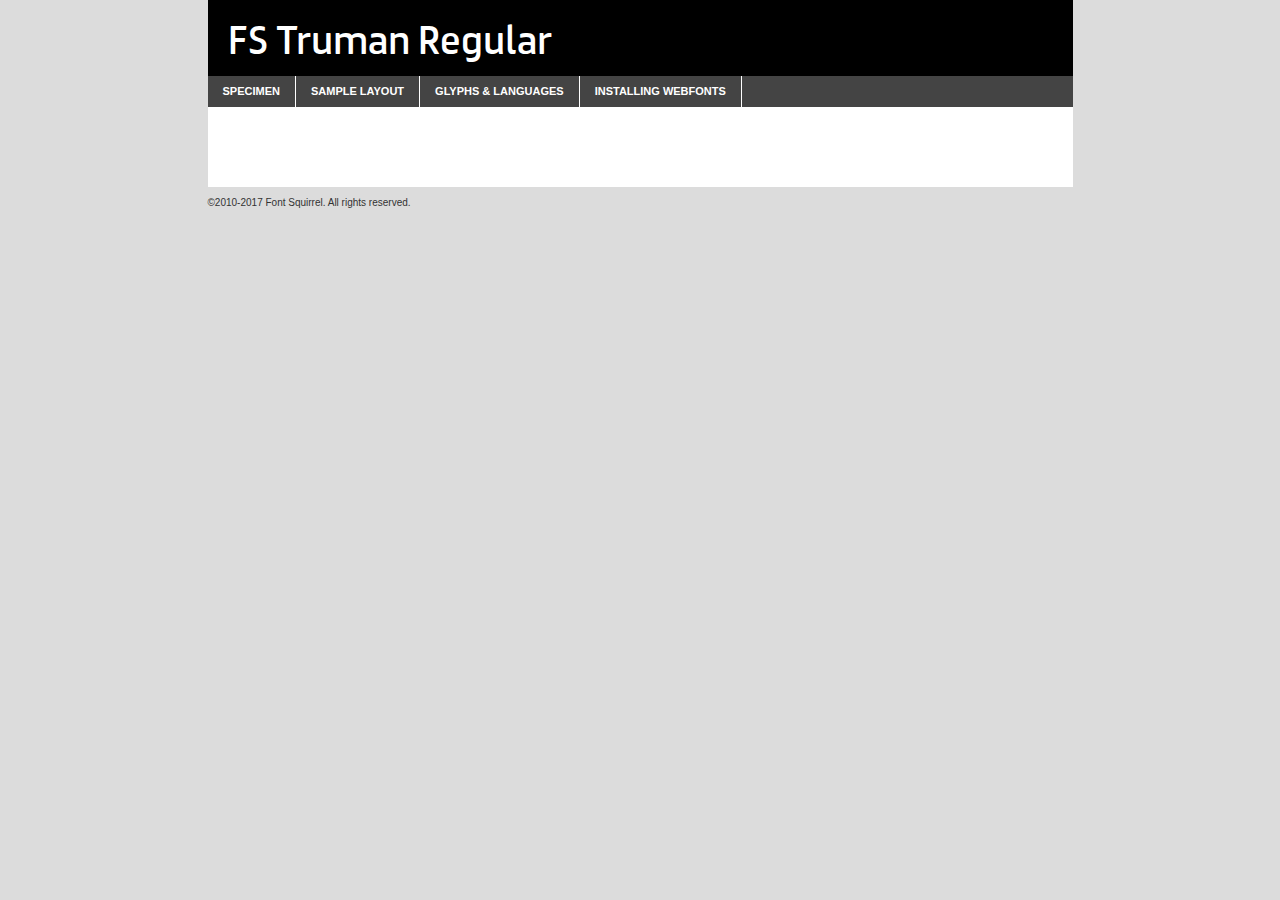
<file: assets/webfonts/fs_trumanregular/fstruman-demo.html>
<!DOCTYPE html PUBLIC "-//W3C//DTD XHTML 1.0 Transitional//EN"
	"http://www.w3.org/TR/xhtml1/DTD/xhtml1-transitional.dtd">

<html xmlns="http://www.w3.org/1999/xhtml" xml:lang="en" lang="en">
<head>
	<meta http-equiv="Content-Type" content="text/html; charset=utf-8" />
	<script src="http://ajax.googleapis.com/ajax/libs/jquery/1.7.2/jquery.min.js" type="text/javascript" charset="utf-8"></script>
	<script type="text/javascript">
	(function($){$.fn.easyTabs=function(option){var param=jQuery.extend({fadeSpeed:"fast",defaultContent:1,activeClass:'active'},option);$(this).each(function(){var thisId="#"+this.id;if(param.defaultContent==''){param.defaultContent=1;}
	if(typeof param.defaultContent=="number")
	{var defaultTab=$(thisId+" .tabs li:eq("+(param.defaultContent-1)+") a").attr('href').substr(1);}else{var defaultTab=param.defaultContent;}
	$(thisId+" .tabs li a").each(function(){var tabToHide=$(this).attr('href').substr(1);$("#"+tabToHide).addClass('easytabs-tab-content');});hideAll();changeContent(defaultTab);function hideAll(){$(thisId+" .easytabs-tab-content").hide();}
	function changeContent(tabId){hideAll();$(thisId+" .tabs li").removeClass(param.activeClass);$(thisId+" .tabs li a[href=#"+tabId+"]").closest('li').addClass(param.activeClass);if(param.fadeSpeed!="none")
	{$(thisId+" #"+tabId).fadeIn(param.fadeSpeed);}else{$(thisId+" #"+tabId).show();}}
	$(thisId+" .tabs li").click(function(){var tabId=$(this).find('a').attr('href').substr(1);changeContent(tabId);return false;});});}})(jQuery);
	</script>
	<link rel="stylesheet" href="specimen_files/specimen_stylesheet.css" type="text/css" charset="utf-8" />
	<link rel="stylesheet" href="stylesheet.css" type="text/css" charset="utf-8" />

	<style type="text/css">
					body{
				font-family: 'fs_trumanregular';
							}
		</style>

	<title>FS Truman Regular Specimen</title>
	
	
	<script type="text/javascript" charset="utf-8">
		$(document).ready(function() {
			$('#container').easyTabs({defaultContent:1});
		});
	</script>
</head>

<body>
<div id="container">
	<div id="header">
		FS Truman Regular	</div>
	<ul class="tabs">
		<li><a href="#specimen">Specimen</a></li>
		<li><a href="#layout">Sample Layout</a></li>
				<li><a href="#glyphs">Glyphs &amp; Languages</a></li>
		<li><a href="#installing">Installing Webfonts</a></li>
		
	</ul>
	
	<div id="main_content">

		
			<div id="specimen">
		
				<div class="section">
					<div class="grid12 firstcol">
						<div class="huge">AaBb</div>
					</div>
				</div>
		
				<div class="section">
					<div class="glyph_range">A&#x200B;B&#x200b;C&#x200b;D&#x200b;E&#x200b;F&#x200b;G&#x200b;H&#x200b;I&#x200b;J&#x200b;K&#x200b;L&#x200b;M&#x200b;N&#x200b;O&#x200b;P&#x200b;Q&#x200b;R&#x200b;S&#x200b;T&#x200b;U&#x200b;V&#x200b;W&#x200b;X&#x200b;Y&#x200b;Z&#x200b;a&#x200b;b&#x200b;c&#x200b;d&#x200b;e&#x200b;f&#x200b;g&#x200b;h&#x200b;i&#x200b;j&#x200b;k&#x200b;l&#x200b;m&#x200b;n&#x200b;o&#x200b;p&#x200b;q&#x200b;r&#x200b;s&#x200b;t&#x200b;u&#x200b;v&#x200b;w&#x200b;x&#x200b;y&#x200b;z&#x200b;1&#x200b;2&#x200b;3&#x200b;4&#x200b;5&#x200b;6&#x200b;7&#x200b;8&#x200b;9&#x200b;0&#x200b;&amp;&#x200b;.&#x200b;,&#x200b;?&#x200b;!&#x200b;&#64;&#x200b;(&#x200b;)&#x200b;#&#x200b;$&#x200b;%&#x200b;*&#x200b;+&#x200b;-&#x200b;=&#x200b;:&#x200b;;</div>
				</div>
				<div class="section">
					<div class="grid12 firstcol">
						<table class="sample_table">
							<tr><td>10</td><td class="size10">abcdefghijklmnopqrstuvwxyzABCDEFGHIJKLMNOPQRSTUVWXYZ0123456789abcdefghijklmnopqrstuvwxyzABCDEFGHIJKLMNOPQRSTUVWXYZ0123456789abcdefghijklmnopqrstuvwxyzABCDEFGHIJKLMNOPQRSTUVWXYZ</td></tr>
							<tr><td>11</td><td class="size11">abcdefghijklmnopqrstuvwxyzABCDEFGHIJKLMNOPQRSTUVWXYZ0123456789abcdefghijklmnopqrstuvwxyzABCDEFGHIJKLMNOPQRSTUVWXYZ0123456789abcdefghijklmnopqrstuvwxyzABCDEFGHIJKLMNOPQRSTUVWXYZ</td></tr>
							<tr><td>12</td><td class="size12">abcdefghijklmnopqrstuvwxyzABCDEFGHIJKLMNOPQRSTUVWXYZ0123456789abcdefghijklmnopqrstuvwxyzABCDEFGHIJKLMNOPQRSTUVWXYZ0123456789abcdefghijklmnopqrstuvwxyzABCDEFGHIJKLMNOPQRSTUVWXYZ</td></tr>
							<tr><td>13</td><td class="size13">abcdefghijklmnopqrstuvwxyzABCDEFGHIJKLMNOPQRSTUVWXYZ0123456789abcdefghijklmnopqrstuvwxyzABCDEFGHIJKLMNOPQRSTUVWXYZ0123456789abcdefghijklmnopqrstuvwxyzABCDEFGHIJKLMNOPQRSTUVWXYZ</td></tr>
							<tr><td>14</td><td class="size14">abcdefghijklmnopqrstuvwxyzABCDEFGHIJKLMNOPQRSTUVWXYZ0123456789abcdefghijklmnopqrstuvwxyzABCDEFGHIJKLMNOPQRSTUVWXYZ0123456789abcdefghijklmnopqrstuvwxyzABCDEFGHIJKLMNOPQRSTUVWXYZ</td></tr>
							<tr><td>16</td><td class="size16">abcdefghijklmnopqrstuvwxyzABCDEFGHIJKLMNOPQRSTUVWXYZ0123456789abcdefghijklmnopqrstuvwxyzABCDEFGHIJKLMNOPQRSTUVWXYZ</td></tr>
							<tr><td>18</td><td class="size18">abcdefghijklmnopqrstuvwxyzABCDEFGHIJKLMNOPQRSTUVWXYZ0123456789abcdefghijklmnopqrstuvwxyzABCDEFGHIJKLMNOPQRSTUVWXYZ</td></tr>
							<tr><td>20</td><td class="size20">abcdefghijklmnopqrstuvwxyzABCDEFGHIJKLMNOPQRSTUVWXYZ0123456789abcdefghijklmnopqrstuvwxyzABCDEFGHIJKLMNOPQRSTUVWXYZ</td></tr>
							<tr><td>24</td><td class="size24">abcdefghijklmnopqrstuvwxyzABCDEFGHIJKLMNOPQRSTUVWXYZ0123456789abcdefghijklmnopqrstuvwxyzABCDEFGHIJKLMNOPQRSTUVWXYZ</td></tr>
							<tr><td>30</td><td class="size30">abcdefghijklmnopqrstuvwxyzABCDEFGHIJKLMNOPQRSTUVWXYZ0123456789abcdefghijklmnopqrstuvwxyzABCDEFGHIJKLMNOPQRSTUVWXYZ</td></tr>
							<tr><td>36</td><td class="size36">abcdefghijklmnopqrstuvwxyzABCDEFGHIJKLMNOPQRSTUVWXYZ0123456789abcdefghijklmnopqrstuvwxyzABCDEFGHIJKLMNOPQRSTUVWXYZ</td></tr>
							<tr><td>48</td><td class="size48">abcdefghijklmnopqrstuvwxyzABCDEFGHIJKLMNOPQRSTUVWXYZ0123456789abcdefghijklmnopqrstuvwxyzABCDEFGHIJKLMNOPQRSTUVWXYZ</td></tr>
							<tr><td>60</td><td class="size60">abcdefghijklmnopqrstuvwxyzABCDEFGHIJKLMNOPQRSTUVWXYZ0123456789abcdefghijklmnopqrstuvwxyzABCDEFGHIJKLMNOPQRSTUVWXYZ</td></tr>
							<tr><td>72</td><td class="size72">abcdefghijklmnopqrstuvwxyzABCDEFGHIJKLMNOPQRSTUVWXYZ0123456789abcdefghijklmnopqrstuvwxyzABCDEFGHIJKLMNOPQRSTUVWXYZ</td></tr>
							<tr><td>90</td><td class="size90">abcdefghijklmnopqrstuvwxyzABCDEFGHIJKLMNOPQRSTUVWXYZ0123456789abcdefghijklmnopqrstuvwxyzABCDEFGHIJKLMNOPQRSTUVWXYZ</td></tr>
						</table>
				
					</div>
			
				</div>
		
		
		
								<div class="section" id="bodycomparison">


										<div id="xheight">
				<div class="fontbody">&#x25FC;&#x25FC;&#x25FC;&#x25FC;&#x25FC;&#x25FC;&#x25FC;&#x25FC;&#x25FC;&#x25FC;&#x25FC;&#x25FC;&#x25FC;&#x25FC;&#x25FC;&#x25FC;&#x25FC;&#x25FC;&#x25FC;&#x25FC;&#x25FC;&#x25FC;&#x25FC;&#x25FC;&#x25FC;&#x25FC;&#x25FC;&#x25FC;&#x25FC;&#x25FC;&#x25FC;&#x25FC;&#x25FC;&#x25FC;&#x25FC;&#x25FC;&#x25FC;&#x25FC;&#x25FC;&#x25FC;&#x25FC;&#x25FC;&#x25FC;&#x25FC;&#x25FC;&#x25FC;&#x25FC;&#x25FC;&#x25FC;&#x25FC;&#x25FC;&#x25FC;&#x25FC;&#x25FC;&#x25FC;&#x25FC;&#x25FC;&#x25FC;&#x25FC;&#x25FC;&#x25FC;&#x25FC;&#x25FC;&#x25FC;&#x25FC;&#x25FC;&#x25FC;&#x25FC;&#x25FC;&#x25FC;&#x25FC;&#x25FC;&#x25FC;&#x25FC;&#x25FC;&#x25FC;&#x25FC;&#x25FC;&#x25FC;&#x25FC;&#x25FC;&#x25FC;&#x25FC;&#x25FC;&#x25FC;&#x25FC;&#x25FC;&#x25FC;&#x25FC;&#x25FC;&#x25FC;&#x25FC;&#x25FC;&#x25FC;&#x25FC;&#x25FC;&#x25FC;&#x25FC;&#x25FC;body</div><div class="arialbody">body</div><div class="verdanabody">body</div><div class="georgiabody">body</div></div>
										<div class="fontbody" style="z-index:1">
											body<span>FS Truman Regular</span>
										</div>
										<div class="arialbody" style="z-index:1">
											body<span>Arial</span>
										</div>
										<div class="verdanabody" style="z-index:1">
											body<span>Verdana</span>
										</div>
										<div class="georgiabody" style="z-index:1">
											body<span>Georgia</span>
										</div>



								</div>
		
		
				<div class="section psample psample_row1" id="">
					
					<div class="grid2 firstcol">
						<p class="size10"><span>10.</span>Aenean lacinia bibendum nulla sed consectetur. Fusce dapibus, tellus ac cursus commodo, tortor mauris condimentum nibh, ut fermentum massa justo sit amet risus. Nullam id dolor id nibh ultricies vehicula ut id elit. Cum sociis natoque penatibus et magnis dis parturient montes, nascetur ridiculus mus. Nulla vitae elit libero, a pharetra augue.</p>
			
					</div>
					<div class="grid3">
						<p class="size11"><span>11.</span>Aenean lacinia bibendum nulla sed consectetur. Fusce dapibus, tellus ac cursus commodo, tortor mauris condimentum nibh, ut fermentum massa justo sit amet risus. Nullam id dolor id nibh ultricies vehicula ut id elit. Cum sociis natoque penatibus et magnis dis parturient montes, nascetur ridiculus mus. Nulla vitae elit libero, a pharetra augue.</p>
			
					</div>
					<div class="grid3">
						<p class="size12"><span>12.</span>Aenean lacinia bibendum nulla sed consectetur. Fusce dapibus, tellus ac cursus commodo, tortor mauris condimentum nibh, ut fermentum massa justo sit amet risus. Nullam id dolor id nibh ultricies vehicula ut id elit. Cum sociis natoque penatibus et magnis dis parturient montes, nascetur ridiculus mus. Nulla vitae elit libero, a pharetra augue.</p>
			
					</div>
					<div class="grid4">
						<p class="size13"><span>13.</span>Aenean lacinia bibendum nulla sed consectetur. Fusce dapibus, tellus ac cursus commodo, tortor mauris condimentum nibh, ut fermentum massa justo sit amet risus. Nullam id dolor id nibh ultricies vehicula ut id elit. Cum sociis natoque penatibus et magnis dis parturient montes, nascetur ridiculus mus. Nulla vitae elit libero, a pharetra augue.</p>
			
					</div>
					<div class="white_blend"></div>
					
				</div>
				<div class="section psample psample_row2" id="">
					<div class="grid3 firstcol">
						<p class="size14"><span>14.</span>Aenean lacinia bibendum nulla sed consectetur. Fusce dapibus, tellus ac cursus commodo, tortor mauris condimentum nibh, ut fermentum massa justo sit amet risus. Nullam id dolor id nibh ultricies vehicula ut id elit. Cum sociis natoque penatibus et magnis dis parturient montes, nascetur ridiculus mus. Nulla vitae elit libero, a pharetra augue.</p>
			
					</div>
					<div class="grid4">
						<p class="size16"><span>16.</span>Aenean lacinia bibendum nulla sed consectetur. Fusce dapibus, tellus ac cursus commodo, tortor mauris condimentum nibh, ut fermentum massa justo sit amet risus. Nullam id dolor id nibh ultricies vehicula ut id elit. Cum sociis natoque penatibus et magnis dis parturient montes, nascetur ridiculus mus. Nulla vitae elit libero, a pharetra augue.</p>
			
					</div>
					<div class="grid5">
						<p class="size18"><span>18.</span>Aenean lacinia bibendum nulla sed consectetur. Fusce dapibus, tellus ac cursus commodo, tortor mauris condimentum nibh, ut fermentum massa justo sit amet risus. Nullam id dolor id nibh ultricies vehicula ut id elit. Cum sociis natoque penatibus et magnis dis parturient montes, nascetur ridiculus mus. Nulla vitae elit libero, a pharetra augue.</p>
			
					</div>

					<div class="white_blend"></div>

				</div>
				
				<div class="section psample psample_row3" id="">
					<div class="grid5 firstcol">
						<p class="size20"><span>20.</span>Aenean lacinia bibendum nulla sed consectetur. Fusce dapibus, tellus ac cursus commodo, tortor mauris condimentum nibh, ut fermentum massa justo sit amet risus. Nullam id dolor id nibh ultricies vehicula ut id elit. Cum sociis natoque penatibus et magnis dis parturient montes, nascetur ridiculus mus. Nulla vitae elit libero, a pharetra augue.</p>
					</div>
					<div class="grid7">
						<p class="size24"><span>24.</span>Aenean lacinia bibendum nulla sed consectetur. Fusce dapibus, tellus ac cursus commodo, tortor mauris condimentum nibh, ut fermentum massa justo sit amet risus. Nullam id dolor id nibh ultricies vehicula ut id elit. Cum sociis natoque penatibus et magnis dis parturient montes, nascetur ridiculus mus. Nulla vitae elit libero, a pharetra augue.</p>
					</div>
					
					<div class="white_blend"></div>
					
				</div>
				
				<div class="section psample psample_row4" id="">
					<div class="grid12 firstcol">
						<p class="size30"><span>30.</span>Aenean lacinia bibendum nulla sed consectetur. Fusce dapibus, tellus ac cursus commodo, tortor mauris condimentum nibh, ut fermentum massa justo sit amet risus. Nullam id dolor id nibh ultricies vehicula ut id elit. Cum sociis natoque penatibus et magnis dis parturient montes, nascetur ridiculus mus. Nulla vitae elit libero, a pharetra augue.</p>
					</div>
					<div class="white_blend"></div>
					
				</div>
				
				
				
				<div class="section psample psample_row1 fullreverse">
					<div class="grid2 firstcol">
						<p class="size10"><span>10.</span>Aenean lacinia bibendum nulla sed consectetur. Fusce dapibus, tellus ac cursus commodo, tortor mauris condimentum nibh, ut fermentum massa justo sit amet risus. Nullam id dolor id nibh ultricies vehicula ut id elit. Cum sociis natoque penatibus et magnis dis parturient montes, nascetur ridiculus mus. Nulla vitae elit libero, a pharetra augue.</p>
			
					</div>
					<div class="grid3">
						<p class="size11"><span>11.</span>Aenean lacinia bibendum nulla sed consectetur. Fusce dapibus, tellus ac cursus commodo, tortor mauris condimentum nibh, ut fermentum massa justo sit amet risus. Nullam id dolor id nibh ultricies vehicula ut id elit. Cum sociis natoque penatibus et magnis dis parturient montes, nascetur ridiculus mus. Nulla vitae elit libero, a pharetra augue.</p>
			
					</div>
					<div class="grid3">
						<p class="size12"><span>12.</span>Aenean lacinia bibendum nulla sed consectetur. Fusce dapibus, tellus ac cursus commodo, tortor mauris condimentum nibh, ut fermentum massa justo sit amet risus. Nullam id dolor id nibh ultricies vehicula ut id elit. Cum sociis natoque penatibus et magnis dis parturient montes, nascetur ridiculus mus. Nulla vitae elit libero, a pharetra augue.</p>
			
					</div>
					<div class="grid4">
						<p class="size13"><span>13.</span>Aenean lacinia bibendum nulla sed consectetur. Fusce dapibus, tellus ac cursus commodo, tortor mauris condimentum nibh, ut fermentum massa justo sit amet risus. Nullam id dolor id nibh ultricies vehicula ut id elit. Cum sociis natoque penatibus et magnis dis parturient montes, nascetur ridiculus mus. Nulla vitae elit libero, a pharetra augue.</p>
			
					</div>
					<div class="black_blend"></div>
					
				</div>
				
				<div class="section psample psample_row2 fullreverse">
					<div class="grid3 firstcol">
						<p class="size14"><span>14.</span>Aenean lacinia bibendum nulla sed consectetur. Fusce dapibus, tellus ac cursus commodo, tortor mauris condimentum nibh, ut fermentum massa justo sit amet risus. Nullam id dolor id nibh ultricies vehicula ut id elit. Cum sociis natoque penatibus et magnis dis parturient montes, nascetur ridiculus mus. Nulla vitae elit libero, a pharetra augue.</p>
			
					</div>
					<div class="grid4">
						<p class="size16"><span>16.</span>Aenean lacinia bibendum nulla sed consectetur. Fusce dapibus, tellus ac cursus commodo, tortor mauris condimentum nibh, ut fermentum massa justo sit amet risus. Nullam id dolor id nibh ultricies vehicula ut id elit. Cum sociis natoque penatibus et magnis dis parturient montes, nascetur ridiculus mus. Nulla vitae elit libero, a pharetra augue.</p>
			
					</div>
					<div class="grid5">
						<p class="size18"><span>18.</span>Aenean lacinia bibendum nulla sed consectetur. Fusce dapibus, tellus ac cursus commodo, tortor mauris condimentum nibh, ut fermentum massa justo sit amet risus. Nullam id dolor id nibh ultricies vehicula ut id elit. Cum sociis natoque penatibus et magnis dis parturient montes, nascetur ridiculus mus. Nulla vitae elit libero, a pharetra augue.</p>
			
					</div>
					<div class="black_blend"></div>

				</div>
				
				<div class="section psample fullreverse psample_row3" id="">
					<div class="grid5 firstcol">
						<p class="size20"><span>20.</span>Aenean lacinia bibendum nulla sed consectetur. Fusce dapibus, tellus ac cursus commodo, tortor mauris condimentum nibh, ut fermentum massa justo sit amet risus. Nullam id dolor id nibh ultricies vehicula ut id elit. Cum sociis natoque penatibus et magnis dis parturient montes, nascetur ridiculus mus. Nulla vitae elit libero, a pharetra augue.</p>
					</div>
					<div class="grid7">
						<p class="size24"><span>24.</span>Aenean lacinia bibendum nulla sed consectetur. Fusce dapibus, tellus ac cursus commodo, tortor mauris condimentum nibh, ut fermentum massa justo sit amet risus. Nullam id dolor id nibh ultricies vehicula ut id elit. Cum sociis natoque penatibus et magnis dis parturient montes, nascetur ridiculus mus. Nulla vitae elit libero, a pharetra augue.</p>
					</div>
					
					<div class="black_blend"></div>
					
				</div>
				
				<div class="section psample fullreverse psample_row4" id="" style="border-bottom: 20px #000 solid;">
					<div class="grid12 firstcol">
						<p class="size30"><span>30.</span>Aenean lacinia bibendum nulla sed consectetur. Fusce dapibus, tellus ac cursus commodo, tortor mauris condimentum nibh, ut fermentum massa justo sit amet risus. Nullam id dolor id nibh ultricies vehicula ut id elit. Cum sociis natoque penatibus et magnis dis parturient montes, nascetur ridiculus mus. Nulla vitae elit libero, a pharetra augue.</p>
					</div>
					<div class="black_blend"></div>
					
				</div>
				
				
				
				
			</div>
			
			<div id="layout">
				
				<div class="section">
					
					<div class="grid12 firstcol">
						<h1>Lorem Ipsum Dolor</h1>
						<h2>Etiam porta sem malesuada magna mollis euismod</h2>
						
						<p class="byline">By <a href="#link">Aenean Lacinia</a></p>
					</div>
				</div>
				<div class="section">
					<div class="grid8 firstcol">
						<p class="large">Donec sed odio dui. Morbi leo risus, porta ac consectetur ac, vestibulum at eros. Fusce dapibus, tellus ac cursus commodo, tortor mauris condimentum nibh, ut fermentum massa justo sit amet risus. </p>

						
						<h3>Pellentesque ornare sem</h3>

						<p>Maecenas sed diam eget risus varius blandit sit amet non magna. Maecenas faucibus mollis interdum. Donec ullamcorper nulla non metus auctor fringilla. Nullam id dolor id nibh ultricies vehicula ut id elit. Nullam id dolor id nibh ultricies vehicula ut id elit. </p>

						<p>Aenean eu leo quam. Pellentesque ornare sem lacinia quam venenatis vestibulum. Lorem ipsum dolor sit amet, consectetur adipiscing elit. Cum sociis natoque penatibus et magnis dis parturient montes, nascetur ridiculus mus. </p>

						<p>Nulla vitae elit libero, a pharetra augue. Praesent commodo cursus magna, vel scelerisque nisl consectetur et. Aenean lacinia bibendum nulla sed consectetur. </p>

						<p>Nullam quis risus eget urna mollis ornare vel eu leo. Nullam quis risus eget urna mollis ornare vel eu leo. Maecenas sed diam eget risus varius blandit sit amet non magna. Donec ullamcorper nulla non metus auctor fringilla. </p>

						<h3>Cras mattis consectetur</h3>

						<p>Aenean eu leo quam. Pellentesque ornare sem lacinia quam venenatis vestibulum. Aenean lacinia bibendum nulla sed consectetur. Integer posuere erat a ante venenatis dapibus posuere velit aliquet. Cras mattis consectetur purus sit amet fermentum. </p>

						<p>Nullam id dolor id nibh ultricies vehicula ut id elit. Nullam quis risus eget urna mollis ornare vel eu leo. Cras mattis consectetur purus sit amet fermentum.</p>
					</div>
					
					<div class="grid4 sidebar">
						
						<div class="box reverse">
							<p class="last">Nullam quis risus eget urna mollis ornare vel eu leo. Donec ullamcorper nulla non metus auctor fringilla. Cras mattis consectetur purus sit amet fermentum. Sed posuere consectetur est at lobortis. Lorem ipsum dolor sit amet, consectetur adipiscing elit. </p>
						</div>
						
						<p class="caption">Maecenas sed diam eget risus varius.</p>

						<p>Vestibulum id ligula porta felis euismod semper. Integer posuere erat a ante venenatis dapibus posuere velit aliquet. Vestibulum id ligula porta felis euismod semper. Sed posuere consectetur est at lobortis. Maecenas sed diam eget risus varius blandit sit amet non magna. Fusce dapibus, tellus ac cursus commodo, tortor mauris condimentum nibh, ut fermentum massa justo sit amet risus. </p>

					

						<p>Duis mollis, est non commodo luctus, nisi erat porttitor ligula, eget lacinia odio sem nec elit. Aenean lacinia bibendum nulla sed consectetur. Vivamus sagittis lacus vel augue laoreet rutrum faucibus dolor auctor. Aenean lacinia bibendum nulla sed consectetur. Nullam quis risus eget urna mollis ornare vel eu leo. </p>

						<p>Praesent commodo cursus magna, vel scelerisque nisl consectetur et. Donec ullamcorper nulla non metus auctor fringilla. Maecenas faucibus mollis interdum. Fusce dapibus, tellus ac cursus commodo, tortor mauris condimentum nibh, ut fermentum massa justo sit amet risus. </p>

					</div>
				</div>
				
			</div>


			



		<div id="glyphs">
			<div class="section">
				<div class="grid12 firstcol">
			
				<h1>Language Support</h1>
				<p>The subset of FS Truman Regular in this kit supports the following languages:<br />
			
					Albanian, Basque, Breton, Chamorro, Danish, Dutch, English, Faroese, Finnish, French, Frisian, Galician, German, Icelandic, Italian, Malagasy, Norwegian, Portuguese, Spanish, Swedish, Alsatian, Aragonese, Arapaho, Arrernte, Asturian, Aymara, Bislama, Cebuano, Corsican, Fijian, French_creole, Genoese, Gilbertese, Greenlandic, Haitian_creole, Hiligaynon, Hmong, Hopi, Ibanag, Iloko_ilokano, Indonesian, Interglossa_glosa, Interlingua, Irish_gaelic, Jerriais, Lojban, Lombard, Luxembourgeois, Manx, Mohawk, Norfolk_pitcairnese, Occitan, Oromo, Pangasinan, Papiamento, Piedmontese, Potawatomi, Rhaeto-romance, Romansh, Rotokas, Sami_lule, Samoan, Sardinian, Scots_gaelic, Seychelles_creole, Shona, Sicilian, Somali, Southern_ndebele, Swahili, Swati_swazi, Tagalog_filipino_pilipino, Tetum, Tok_pisin, Uyghur_latinized, Volapuk, Walloon, Warlpiri, Xhosa, Yapese, Zulu, Latinbasic, Ubasic, Demo				</p>
				<h1>Glyph Chart</h1>
				<p>The subset of FS Truman Regular in this kit includes all the glyphs listed below. Unicode entities are included above each glyph to help you insert individual characters into your layout.</p>
				<div id="glyph_chart">
			
																														 <div><p>&amp;#13;</p>&#13;</div>
																				 <div><p>&amp;#32;</p>&#32;</div>
																				 <div><p>&amp;#33;</p>&#33;</div>
																				 <div><p>&amp;#34;</p>&#34;</div>
																				 <div><p>&amp;#35;</p>&#35;</div>
																				 <div><p>&amp;#36;</p>&#36;</div>
																				 <div><p>&amp;#37;</p>&#37;</div>
																				 <div><p>&amp;#38;</p>&#38;</div>
																				 <div><p>&amp;#39;</p>&#39;</div>
																				 <div><p>&amp;#40;</p>&#40;</div>
																				 <div><p>&amp;#41;</p>&#41;</div>
																				 <div><p>&amp;#42;</p>&#42;</div>
																				 <div><p>&amp;#43;</p>&#43;</div>
																				 <div><p>&amp;#44;</p>&#44;</div>
																				 <div><p>&amp;#45;</p>&#45;</div>
																				 <div><p>&amp;#46;</p>&#46;</div>
																				 <div><p>&amp;#47;</p>&#47;</div>
																				 <div><p>&amp;#48;</p>&#48;</div>
																				 <div><p>&amp;#49;</p>&#49;</div>
																				 <div><p>&amp;#50;</p>&#50;</div>
																				 <div><p>&amp;#51;</p>&#51;</div>
																				 <div><p>&amp;#52;</p>&#52;</div>
																				 <div><p>&amp;#53;</p>&#53;</div>
																				 <div><p>&amp;#54;</p>&#54;</div>
																				 <div><p>&amp;#55;</p>&#55;</div>
																				 <div><p>&amp;#56;</p>&#56;</div>
																				 <div><p>&amp;#57;</p>&#57;</div>
																				 <div><p>&amp;#58;</p>&#58;</div>
																				 <div><p>&amp;#59;</p>&#59;</div>
																				 <div><p>&amp;#60;</p>&#60;</div>
																				 <div><p>&amp;#61;</p>&#61;</div>
																				 <div><p>&amp;#62;</p>&#62;</div>
																				 <div><p>&amp;#63;</p>&#63;</div>
																				 <div><p>&amp;#64;</p>&#64;</div>
																				 <div><p>&amp;#65;</p>&#65;</div>
																				 <div><p>&amp;#66;</p>&#66;</div>
																				 <div><p>&amp;#67;</p>&#67;</div>
																				 <div><p>&amp;#68;</p>&#68;</div>
																				 <div><p>&amp;#69;</p>&#69;</div>
																				 <div><p>&amp;#70;</p>&#70;</div>
																				 <div><p>&amp;#71;</p>&#71;</div>
																				 <div><p>&amp;#72;</p>&#72;</div>
																				 <div><p>&amp;#73;</p>&#73;</div>
																				 <div><p>&amp;#74;</p>&#74;</div>
																				 <div><p>&amp;#75;</p>&#75;</div>
																				 <div><p>&amp;#76;</p>&#76;</div>
																				 <div><p>&amp;#77;</p>&#77;</div>
																				 <div><p>&amp;#78;</p>&#78;</div>
																				 <div><p>&amp;#79;</p>&#79;</div>
																				 <div><p>&amp;#80;</p>&#80;</div>
																				 <div><p>&amp;#81;</p>&#81;</div>
																				 <div><p>&amp;#82;</p>&#82;</div>
																				 <div><p>&amp;#83;</p>&#83;</div>
																				 <div><p>&amp;#84;</p>&#84;</div>
																				 <div><p>&amp;#85;</p>&#85;</div>
																				 <div><p>&amp;#86;</p>&#86;</div>
																				 <div><p>&amp;#87;</p>&#87;</div>
																				 <div><p>&amp;#88;</p>&#88;</div>
																				 <div><p>&amp;#89;</p>&#89;</div>
																				 <div><p>&amp;#90;</p>&#90;</div>
																				 <div><p>&amp;#91;</p>&#91;</div>
																				 <div><p>&amp;#92;</p>&#92;</div>
																				 <div><p>&amp;#93;</p>&#93;</div>
																				 <div><p>&amp;#94;</p>&#94;</div>
																				 <div><p>&amp;#95;</p>&#95;</div>
																				 <div><p>&amp;#96;</p>&#96;</div>
																				 <div><p>&amp;#97;</p>&#97;</div>
																				 <div><p>&amp;#98;</p>&#98;</div>
																				 <div><p>&amp;#99;</p>&#99;</div>
																				 <div><p>&amp;#100;</p>&#100;</div>
																				 <div><p>&amp;#101;</p>&#101;</div>
																				 <div><p>&amp;#102;</p>&#102;</div>
																				 <div><p>&amp;#103;</p>&#103;</div>
																				 <div><p>&amp;#104;</p>&#104;</div>
																				 <div><p>&amp;#105;</p>&#105;</div>
																				 <div><p>&amp;#106;</p>&#106;</div>
																				 <div><p>&amp;#107;</p>&#107;</div>
																				 <div><p>&amp;#108;</p>&#108;</div>
																				 <div><p>&amp;#109;</p>&#109;</div>
																				 <div><p>&amp;#110;</p>&#110;</div>
																				 <div><p>&amp;#111;</p>&#111;</div>
																				 <div><p>&amp;#112;</p>&#112;</div>
																				 <div><p>&amp;#113;</p>&#113;</div>
																				 <div><p>&amp;#114;</p>&#114;</div>
																				 <div><p>&amp;#115;</p>&#115;</div>
																				 <div><p>&amp;#116;</p>&#116;</div>
																				 <div><p>&amp;#117;</p>&#117;</div>
																				 <div><p>&amp;#118;</p>&#118;</div>
																				 <div><p>&amp;#119;</p>&#119;</div>
																				 <div><p>&amp;#120;</p>&#120;</div>
																				 <div><p>&amp;#121;</p>&#121;</div>
																				 <div><p>&amp;#122;</p>&#122;</div>
																				 <div><p>&amp;#123;</p>&#123;</div>
																				 <div><p>&amp;#124;</p>&#124;</div>
																				 <div><p>&amp;#125;</p>&#125;</div>
																				 <div><p>&amp;#126;</p>&#126;</div>
																				 <div><p>&amp;#160;</p>&#160;</div>
																				 <div><p>&amp;#161;</p>&#161;</div>
																				 <div><p>&amp;#162;</p>&#162;</div>
																				 <div><p>&amp;#163;</p>&#163;</div>
																				 <div><p>&amp;#164;</p>&#164;</div>
																				 <div><p>&amp;#165;</p>&#165;</div>
																				 <div><p>&amp;#166;</p>&#166;</div>
																				 <div><p>&amp;#167;</p>&#167;</div>
																				 <div><p>&amp;#168;</p>&#168;</div>
																				 <div><p>&amp;#169;</p>&#169;</div>
																				 <div><p>&amp;#170;</p>&#170;</div>
																				 <div><p>&amp;#171;</p>&#171;</div>
																				 <div><p>&amp;#172;</p>&#172;</div>
																				 <div><p>&amp;#173;</p>&#173;</div>
																				 <div><p>&amp;#174;</p>&#174;</div>
																				 <div><p>&amp;#175;</p>&#175;</div>
																				 <div><p>&amp;#176;</p>&#176;</div>
																				 <div><p>&amp;#177;</p>&#177;</div>
																				 <div><p>&amp;#178;</p>&#178;</div>
																				 <div><p>&amp;#179;</p>&#179;</div>
																				 <div><p>&amp;#180;</p>&#180;</div>
																				 <div><p>&amp;#181;</p>&#181;</div>
																				 <div><p>&amp;#182;</p>&#182;</div>
																				 <div><p>&amp;#183;</p>&#183;</div>
																				 <div><p>&amp;#184;</p>&#184;</div>
																				 <div><p>&amp;#185;</p>&#185;</div>
																				 <div><p>&amp;#186;</p>&#186;</div>
																				 <div><p>&amp;#187;</p>&#187;</div>
																				 <div><p>&amp;#188;</p>&#188;</div>
																				 <div><p>&amp;#189;</p>&#189;</div>
																				 <div><p>&amp;#190;</p>&#190;</div>
																				 <div><p>&amp;#191;</p>&#191;</div>
																				 <div><p>&amp;#192;</p>&#192;</div>
																				 <div><p>&amp;#193;</p>&#193;</div>
																				 <div><p>&amp;#194;</p>&#194;</div>
																				 <div><p>&amp;#195;</p>&#195;</div>
																				 <div><p>&amp;#196;</p>&#196;</div>
																				 <div><p>&amp;#197;</p>&#197;</div>
																				 <div><p>&amp;#198;</p>&#198;</div>
																				 <div><p>&amp;#199;</p>&#199;</div>
																				 <div><p>&amp;#200;</p>&#200;</div>
																				 <div><p>&amp;#201;</p>&#201;</div>
																				 <div><p>&amp;#202;</p>&#202;</div>
																				 <div><p>&amp;#203;</p>&#203;</div>
																				 <div><p>&amp;#204;</p>&#204;</div>
																				 <div><p>&amp;#205;</p>&#205;</div>
																				 <div><p>&amp;#206;</p>&#206;</div>
																				 <div><p>&amp;#207;</p>&#207;</div>
																				 <div><p>&amp;#208;</p>&#208;</div>
																				 <div><p>&amp;#209;</p>&#209;</div>
																				 <div><p>&amp;#210;</p>&#210;</div>
																				 <div><p>&amp;#211;</p>&#211;</div>
																				 <div><p>&amp;#212;</p>&#212;</div>
																				 <div><p>&amp;#213;</p>&#213;</div>
																				 <div><p>&amp;#214;</p>&#214;</div>
																				 <div><p>&amp;#215;</p>&#215;</div>
																				 <div><p>&amp;#216;</p>&#216;</div>
																				 <div><p>&amp;#217;</p>&#217;</div>
																				 <div><p>&amp;#218;</p>&#218;</div>
																				 <div><p>&amp;#219;</p>&#219;</div>
																				 <div><p>&amp;#220;</p>&#220;</div>
																				 <div><p>&amp;#221;</p>&#221;</div>
																				 <div><p>&amp;#222;</p>&#222;</div>
																				 <div><p>&amp;#223;</p>&#223;</div>
																				 <div><p>&amp;#224;</p>&#224;</div>
																				 <div><p>&amp;#225;</p>&#225;</div>
																				 <div><p>&amp;#226;</p>&#226;</div>
																				 <div><p>&amp;#227;</p>&#227;</div>
																				 <div><p>&amp;#228;</p>&#228;</div>
																				 <div><p>&amp;#229;</p>&#229;</div>
																				 <div><p>&amp;#230;</p>&#230;</div>
																				 <div><p>&amp;#231;</p>&#231;</div>
																				 <div><p>&amp;#232;</p>&#232;</div>
																				 <div><p>&amp;#233;</p>&#233;</div>
																				 <div><p>&amp;#234;</p>&#234;</div>
																				 <div><p>&amp;#235;</p>&#235;</div>
																				 <div><p>&amp;#236;</p>&#236;</div>
																				 <div><p>&amp;#237;</p>&#237;</div>
																				 <div><p>&amp;#238;</p>&#238;</div>
																				 <div><p>&amp;#239;</p>&#239;</div>
																				 <div><p>&amp;#240;</p>&#240;</div>
																				 <div><p>&amp;#241;</p>&#241;</div>
																				 <div><p>&amp;#242;</p>&#242;</div>
																				 <div><p>&amp;#243;</p>&#243;</div>
																				 <div><p>&amp;#244;</p>&#244;</div>
																				 <div><p>&amp;#245;</p>&#245;</div>
																				 <div><p>&amp;#246;</p>&#246;</div>
																				 <div><p>&amp;#247;</p>&#247;</div>
																				 <div><p>&amp;#248;</p>&#248;</div>
																				 <div><p>&amp;#249;</p>&#249;</div>
																				 <div><p>&amp;#250;</p>&#250;</div>
																				 <div><p>&amp;#251;</p>&#251;</div>
																				 <div><p>&amp;#252;</p>&#252;</div>
																				 <div><p>&amp;#253;</p>&#253;</div>
																				 <div><p>&amp;#254;</p>&#254;</div>
																				 <div><p>&amp;#255;</p>&#255;</div>
																				 <div><p>&amp;#338;</p>&#338;</div>
																				 <div><p>&amp;#339;</p>&#339;</div>
																				 <div><p>&amp;#376;</p>&#376;</div>
																				 <div><p>&amp;#710;</p>&#710;</div>
																				 <div><p>&amp;#732;</p>&#732;</div>
																				 <div><p>&amp;#8192;</p>&#8192;</div>
																				 <div><p>&amp;#8193;</p>&#8193;</div>
																				 <div><p>&amp;#8194;</p>&#8194;</div>
																				 <div><p>&amp;#8195;</p>&#8195;</div>
																				 <div><p>&amp;#8196;</p>&#8196;</div>
																				 <div><p>&amp;#8197;</p>&#8197;</div>
																				 <div><p>&amp;#8198;</p>&#8198;</div>
																				 <div><p>&amp;#8199;</p>&#8199;</div>
																				 <div><p>&amp;#8200;</p>&#8200;</div>
																				 <div><p>&amp;#8201;</p>&#8201;</div>
																				 <div><p>&amp;#8202;</p>&#8202;</div>
																				 <div><p>&amp;#8208;</p>&#8208;</div>
																				 <div><p>&amp;#8209;</p>&#8209;</div>
																				 <div><p>&amp;#8210;</p>&#8210;</div>
																				 <div><p>&amp;#8211;</p>&#8211;</div>
																				 <div><p>&amp;#8212;</p>&#8212;</div>
																				 <div><p>&amp;#8216;</p>&#8216;</div>
																				 <div><p>&amp;#8217;</p>&#8217;</div>
																				 <div><p>&amp;#8218;</p>&#8218;</div>
																				 <div><p>&amp;#8220;</p>&#8220;</div>
																				 <div><p>&amp;#8221;</p>&#8221;</div>
																				 <div><p>&amp;#8222;</p>&#8222;</div>
																				 <div><p>&amp;#8226;</p>&#8226;</div>
																				 <div><p>&amp;#8230;</p>&#8230;</div>
																				 <div><p>&amp;#8239;</p>&#8239;</div>
																				 <div><p>&amp;#8249;</p>&#8249;</div>
																				 <div><p>&amp;#8250;</p>&#8250;</div>
																				 <div><p>&amp;#8287;</p>&#8287;</div>
																				 <div><p>&amp;#8364;</p>&#8364;</div>
																				 <div><p>&amp;#8482;</p>&#8482;</div>
																				 <div><p>&amp;#9724;</p>&#9724;</div>
																				 <div><p>&amp;#64257;</p>&#64257;</div>
																				 <div><p>&amp;#64258;</p>&#64258;</div>
																				 <div><p>&amp;#64259;</p>&#64259;</div>
																				 <div><p>&amp;#64260;</p>&#64260;</div>
																																						</div>	
				</div>
		
		
			</div>
		</div>
		
		
		<div id="specs">
			
		</div>
	
		<div id="installing">
			<div class="section">
				<div class="grid7 firstcol">
					<h1>Installing Webfonts</h1>
					
					<p>Webfonts are supported by all major browser platforms but not all in the same way. There are currently four different font formats that must be included in order to target all browsers. This includes TTF, WOFF, EOT and SVG.</p>
					
					<h2>1. Upload your webfonts</h2>
					<p>You must upload your webfont kit to your website. They should be in or near the same directory as your CSS files.</p>
					
					<h2>2. Include the webfont stylesheet</h2>
					<p>A special CSS @font-face declaration helps the various browsers select the appropriate font it needs without causing you a bunch of headaches. Learn more about this syntax by reading the <a href="https://www.fontspring.com/blog/further-hardening-of-the-bulletproof-syntax">Fontspring blog post</a> about it. The code for it is as follows:</p>


<code>
@font-face{ 
	font-family: 'MyWebFont';
	src: url('WebFont.eot');
	src: url('WebFont.eot?#iefix') format('embedded-opentype'),
	     url('WebFont.woff') format('woff'),
	     url('WebFont.ttf') format('truetype'),
	     url('WebFont.svg#webfont') format('svg');
}
</code>

	<p>We've already gone ahead and generated the code for you. All you have to do is link to the stylesheet in your HTML, like this:</p>
	<code>&lt;link rel=&quot;stylesheet&quot; href=&quot;stylesheet.css&quot; type=&quot;text/css&quot; charset=&quot;utf-8&quot; /&gt;</code>

					<h2>3. Modify your own stylesheet</h2>
					<p>To take advantage of your new fonts, you must tell your stylesheet to use them. Look at the original @font-face declaration above and find the property called "font-family." The name linked there will be what you use to reference the font. Prepend that webfont name to the font stack in the "font-family" property, inside the selector you want to change. For example:</p>
<code>p { font-family: 'WebFont', Arial, sans-serif; }</code>

<h2>4. Test</h2>
<p>Getting webfonts to work cross-browser <em>can</em> be tricky. Use the information in the sidebar to help you if you find that fonts aren't loading in a particular browser.</p>
				</div>
				
				<div class="grid5 sidebar">
					<div class="box">
						<h2>Troubleshooting<br />Font-Face Problems</h2>
						<p>Having trouble getting your webfonts to load in your new website? Here are some tips to sort out what might be the problem.</p>

						<h3>Fonts not showing in any browser</h3>

						<p>This sounds like you need to work on the plumbing. You either did not upload the fonts to the correct directory, or you did not link the fonts properly in the CSS. If you've confirmed that all this is correct and you still have a problem, take a look at your .htaccess file and see if requests are getting intercepted.</p>

						<h3>Fonts not loading in iPhone or iPad</h3>

						<p>The most common problem here is that you are serving the fonts from an IIS server. IIS refuses to serve files that have unknown MIME types. If that is the case, you must set the MIME type for SVG to "image/svg+xml" in the server settings. Follow these instructions from Microsoft if you need help.</p>

						<h3>Fonts not loading in Firefox</h3>

						<p>The primary reason for this failure? You are still using a version Firefox older than 3.5. So upgrade already! If that isn't it, then you are very likely serving fonts from a different domain. Firefox requires that all font assets be served from the same domain. Lastly it is possible that you need to add WOFF to your list of MIME types (if you are serving via IIS.)</p>

						<h3>Fonts not loading in IE</h3>

						<p>Are you looking at Internet Explorer on an actual Windows machine or are you cheating by using a service like Adobe BrowserLab? Many of these screenshot services do not render @font-face for IE. Best to test it on a real machine.</p>

						<h3>Fonts not loading in IE9</h3>

						<p>IE9, like Firefox, requires that fonts be served from the same domain as the website. Make sure that is the case.</p>
					</div>
				</div>
			</div>
			
		</div>
	
	</div>
	<div id="footer">
		<p>&copy;2010-2017 Font Squirrel. All rights reserved.</p>
	</div>
</div>
</body>
</html>
</file>
<file: assets/webfonts/fs_trumanregular/stylesheet.css>
/*! Generated by Font Squirrel (https://www.fontsquirrel.com) on October 21, 2018 */



@font-face {
    font-family: 'fs_trumanregular';
    src: url('fstruman-webfont.woff2') format('woff2'),
         url('fstruman-webfont.woff') format('woff');
    font-weight: normal;
    font-style: normal;

}
</file>
<file: assets/webfonts/fs_trumanregular/specimen_files/specimen_stylesheet.css>
@import url('grid_12-825-55-15.css');

/*  
	CSS Reset by Eric Meyer - Released under Public Domain
    http://meyerweb.com/eric/tools/css/reset/
*/
html, body, div, span, applet, object, iframe,
h1, h2, h3, h4, h5, h6, p, blockquote, pre,
a, abbr, acronym, address, big, cite, code,
del, dfn, em, font, img, ins, kbd, q, s, samp,
small, strike, strong, sub, sup, tt, var,
b, u, i, center, dl, dt, dd, ol, ul, li,
fieldset, form, label, legend, table, 
caption, tbody, tfoot, thead, tr, th, td 
                  {margin: 0;padding: 0;border: 0;outline: 0;
                  font-size: 100%;vertical-align: baseline;
                  background: transparent;}
body              {line-height: 1;}
ol, ul            {list-style: none;}
blockquote, q     {quotes: none;}
blockquote:before, blockquote:after,
q:before, q:after {content: '';	content: none;}
:focus            {outline: 0;}
ins               {text-decoration: none;}
del               {text-decoration: line-through;}
table             {border-collapse: collapse;border-spacing: 0;}




body {
	color: #000;
	background-color: #dcdcdc;
}

a {
	text-decoration: none;
	color: #1883ba;
}

h1{
	font-size: 32px;
	font-weight: normal;
	font-style: normal;
	margin-bottom: 18px;
}

h2{
	font-size: 18px;
}

#container {
	width: 865px;
	margin: 0px auto;
}


#header {
	padding: 20px;
	font-size: 36px;
	background-color: #000;
	color: #fff;
}

#header span {
	color: #666;
}
#main_content {
	background-color: #fff;
	padding: 60px 20px 20px;
}


#footer p {
	margin: 0;
	padding-top: 10px;
	padding-bottom: 50px;
	color: #333;
	font: 10px Arial, sans-serif;
}

.tabs {
	width: 100%;
	height: 31px;
	background-color: #444;
}
.tabs li {
	float:  left;
	margin: 0;
	overflow: hidden;
	background-color: #444;
}
.tabs li a {
	display: block;
	color: #fff;
	text-decoration: none;
	font: bold 11px/11px 'Arial';
	text-transform: uppercase;
	padding: 10px 15px;
	border-right: 1px solid #fff;
}

.tabs li a:hover {
		background-color: #00b3ff;

}

.tabs li.active a {
	color:  #000;
	background-color: #fff;
}



div.huge {
	
	font-size: 300px;
	line-height: 1em;
	padding: 0;
	letter-spacing: -.02em;
	overflow: hidden;
}
div.glyph_range {
	font-size: 72px;
	line-height: 1.1em;
}

.size10{ font-size: 10px; }
.size11{ font-size: 11px; }
.size12{ font-size: 12px; }
.size13{ font-size: 13px; }
.size14{ font-size: 14px; }
.size16{ font-size: 16px; }
.size18{ font-size: 18px; }
.size20{ font-size: 20px; }
.size24{ font-size: 24px; }
.size30{ font-size: 30px; }
.size36{ font-size: 36px; }
.size48{ font-size: 48px; }
.size60{ font-size: 60px; }
.size72{ font-size: 72px; }
.size90{ font-size: 90px; }


.psample_row1 {	height: 120px;}
.psample_row1 {	height: 120px;}
.psample_row2 {	height: 160px;}
.psample_row3 {	height: 160px;}
.psample_row4 {	height: 160px;}

.psample {
	overflow: hidden;
	position: relative;
}
.psample p {
	line-height: 1.3em;
	display: block;
	overflow: hidden;
	margin: 0;
}

.psample span {
	margin-right: .5em;
}

.white_blend {
	width: 100%;
	height: 61px;
	background-image: url([data-uri]);
	position: absolute;
	bottom: 0;
}
.black_blend {
	width: 100%;
	height: 61px;
	background-image: url([data-uri]);
	position: absolute;
	bottom: 0;
}
.fullreverse {
	background:  #000 !important;
	color:  #fff !important;
	margin-left: -20px;
	padding-left: 20px;
	margin-right: -20px;
	padding-right: 20px;
	padding: 20px;
	margin-bottom:0;
}


.sample_table td {
	padding-top: 3px;
	padding-bottom:5px;
	padding-left: 5px;
	vertical-align: middle;
	line-height: 1.2em;
}

.sample_table td:first-child {
	background-color: #eee;
	text-align: right;
	padding-right: 5px;
	padding-left: 0;
	padding: 5px;
	font: 11px/12px "Courier New", Courier, mono;
}

code {
	white-space: pre;
	background-color: #eee;
	display: block;
	padding: 10px;
	margin-bottom: 18px;
	overflow: auto;
}


.bottom,.last 	{margin-bottom:0 !important; padding-bottom:0 !important;}

.box  { 
  padding: 18px; 
  margin-bottom: 18px; 
  background: #eee; 
}

.reverse,.reversed { background:  #000 !important;color:  #fff !important; border: none !important;}

#bodycomparison {
	position: relative;
	overflow: hidden;
	font-size: 72px;
	height: 90px;
	white-space: nowrap;
}

#bodycomparison div{
	font-size: 72px;
	line-height: 90px;
	display: inline;
	margin: 0 15px 0 0;
	padding: 0;
}

#bodycomparison div span{
	font: 10px Arial;
	position: absolute;
	left: 0;
}
#xheight {
	float: none;
	position: absolute;
	color: #d9f3ff;
	font-size: 72px;
	line-height: 90px;
}

.fontbody {
 position: relative;
}
.arialbody{
	font-family: Arial;
	position: relative;
}
.verdanabody{
	font-family: Verdana;
	position: relative;
}
.georgiabody{
	font-family: Georgia;
	position: relative;
}

/* @group Layout page
 */

#layout h1 {
	font-size: 36px;
	line-height: 42px;
	font-weight: normal;
	font-style: normal;
}

#layout h2 {
	font-size: 24px;
	line-height: 23px;
	font-weight: normal;
	font-style: normal;
}

#layout h3 {
	font-size: 22px;
	line-height: 1.4em;
	margin-top: 1em;
	font-weight: normal;
	font-style: normal;
}


#layout p.byline {
	font-size: 12px;
	margin-top: 18px;
	line-height: 12px;
	margin-bottom: 0;
}
#layout p {
	font-size: 14px;
	line-height: 21px;
	margin-bottom: .5em;
}

#layout p.large{
	font-size: 18px;
	line-height: 26px;
}

#layout .sidebar p{
	font-size: 12px;
	line-height: 1.4em;
}

#layout p.caption {
	font-size: 10px;
	margin-top: -16px;
	margin-bottom: 18px;
}

/* @end */

/* @group Glyphs */

#glyph_chart div{
	background-color: #d9f3ff;
	color: black;
	float: left;
	font-size: 36px;
	height: 1.2em;
	line-height: 1.2em;
	margin-bottom: 1px;
	margin-right: 1px;
	text-align: center;
	width: 1.2em;
	position: relative;
	padding: .6em .2em .2em;
}

#glyph_chart div p {
	position: absolute;
	left: 0;
	top: 0;
	display: block;
	text-align: center;
	font: bold 9px Arial, sans-serif;
	background-color: #3a768f;
	width: 100%;
	color: #fff;
	padding: 2px 0;
}


#glyphs h1 {
	font-family: Arial, sans-serif;
}
/* @end */

/* @group Installing */

#installing {
	font: 13px Arial, sans-serif;
}

#installing p,
#glyphs p{
	line-height: 1.2em;
	margin-bottom: 18px;
	font: 13px Arial, sans-serif;
}



#installing h3{
	font-size: 15px;
	margin-top: 18px;
}

/* @end */

#rendering h1 {
	font-family: Arial, sans-serif;
}
.render_table td {
	font: 11px "Courier New", Courier, mono;
	vertical-align: middle;
}
</file>
